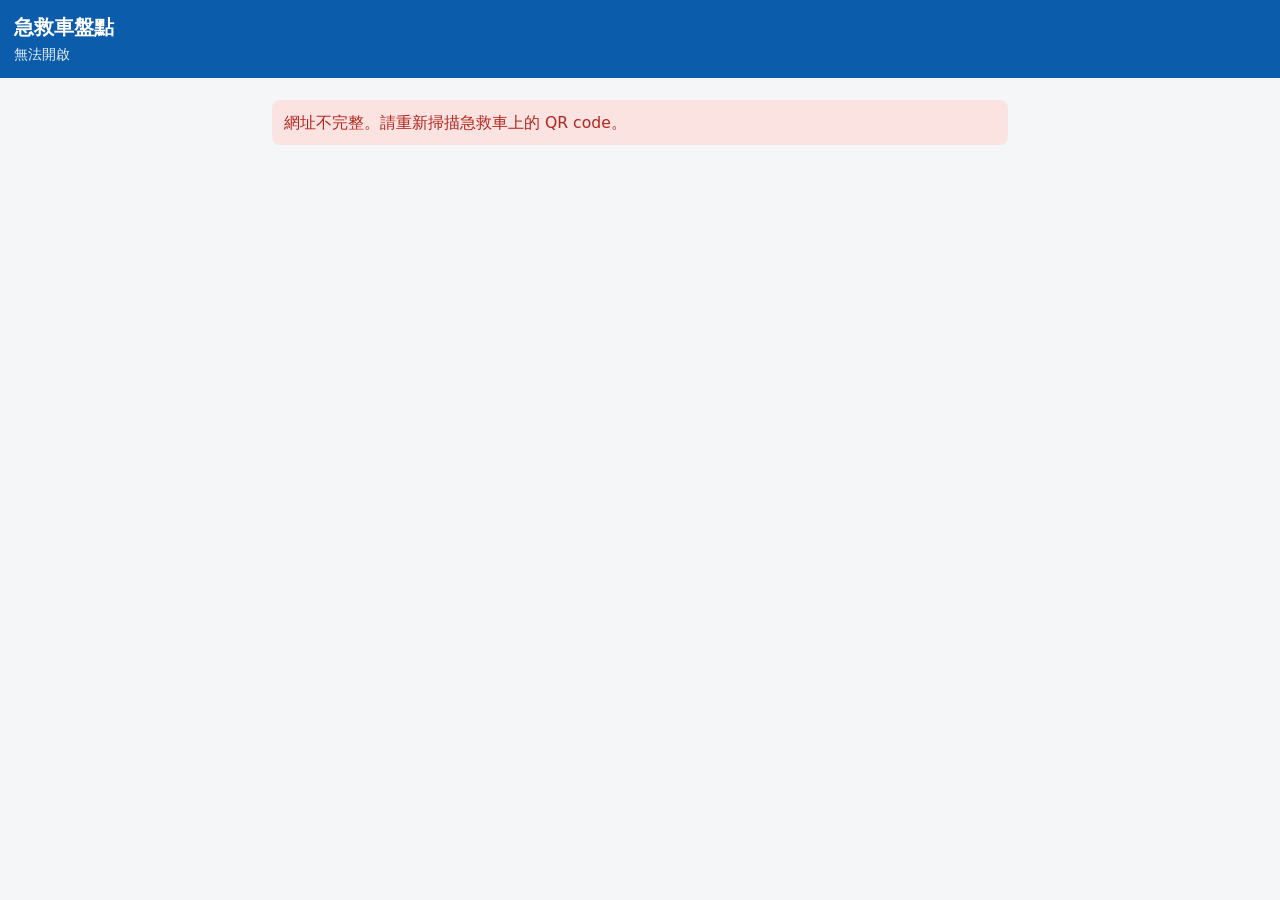
<file: index.html>
<!DOCTYPE html>
<html lang="zh-Hant">
<head>
<meta charset="utf-8">
<meta name="viewport" content="width=device-width, initial-scale=1, viewport-fit=cover">
<title>急救車盤點</title>
<link rel="stylesheet" href="app.css?v=4">
</head>
<body>
<header class="bar">
  <h1>急救車盤點</h1>
  <div class="sub" id="sub">讀取中…</div>
</header>

<div class="wrap">
  <div id="msg"></div>

  <div class="card" id="cartCard" hidden>
    <h2>這一台急救車</h2>
    <div class="row">
      <div><label>編號<span class="hint"></span></label><input id="cartCode" readonly></div>
      <div><label>單位</label><input id="unitName" readonly></div>
    </div>
    <label>放置位置</label>
    <input id="location" readonly>
  </div>

  <div id="menu" hidden>
    <a class="big-link" id="lnkPeriodic" href="#">
      <strong>附件九・定期點班</strong>
      <span>換藥盤時做。全車 38 項，逐項看數量、功能、品質、效期。</span>
    </a>
    <a class="big-link" id="lnkShift" href="#">
      <strong>附件八・例行點班</strong>
      <span>每班交班做。看封簽鎖、急救板、酒精噴槍。</span>
    </a>
    <a class="big-link" id="lnkSeal" href="#">
      <strong>附件七・封簽鎖取用登錄</strong>
      <span>拿備用封簽鎖時登錄。會自動更新單位餘量。</span>
    </a>
  </div>
</div>

<script src="api.js"></script>
<script>
(function () {
  'use strict';
  var q = new URLSearchParams(location.search);
  var cart = q.get('cart') || '';
  var token = q.get('t') || '';
  var demo = q.get('demo') === '1';

  var msg = document.getElementById('msg');
  function fail(text) {
    document.getElementById('sub').textContent = '無法開啟';
    msg.innerHTML = '<div class="notice bad">' + text + '</div>';
  }

  if (!demo && (!cart || !token)) {
    fail('網址不完整。請重新掃描急救車上的 QR code。');
    return;
  }

  CCApi.boot()
    .then(function () { return CCApi.getCartContext(cart, token, demo); })
    .then(function (ctx) {
      if (!ctx || ctx.ok === false) throw new Error(ctx && ctx.error || 'QR code 無效');

      document.getElementById('sub').textContent =
        ctx.cart.CartCode + '｜' + (ctx.unit ? ctx.unit.UnitName : ctx.cart.UnitCode);
      document.getElementById('cartCode').value = ctx.cart.CartCode;
      document.getElementById('unitName').value = ctx.unit ? ctx.unit.UnitName : ctx.cart.UnitCode;
      document.getElementById('location').value = ctx.cart.Location || '';
      document.getElementById('cartCard').hidden = false;
      document.getElementById('menu').hidden = false;

      if (demo) {
        msg.innerHTML = '<div class="notice warn">示範模式：資料是假的，送出不會存進 SharePoint。</div>';
      }

      var qs = demo ? '?demo=1' : ('?cart=' + encodeURIComponent(cart) + '&t=' + encodeURIComponent(token));
      document.getElementById('lnkPeriodic').href = 'periodic.html' + qs;
      document.getElementById('lnkShift').href = 'shift.html' + qs;
      document.getElementById('lnkSeal').href = 'seal.html' + qs;
    })
    .catch(function (e) {
      fail('打不開這台急救車：' + e.message + '<br>請找單位主管處理。');
    });
})();
</script>
</body>
</html>
</file>
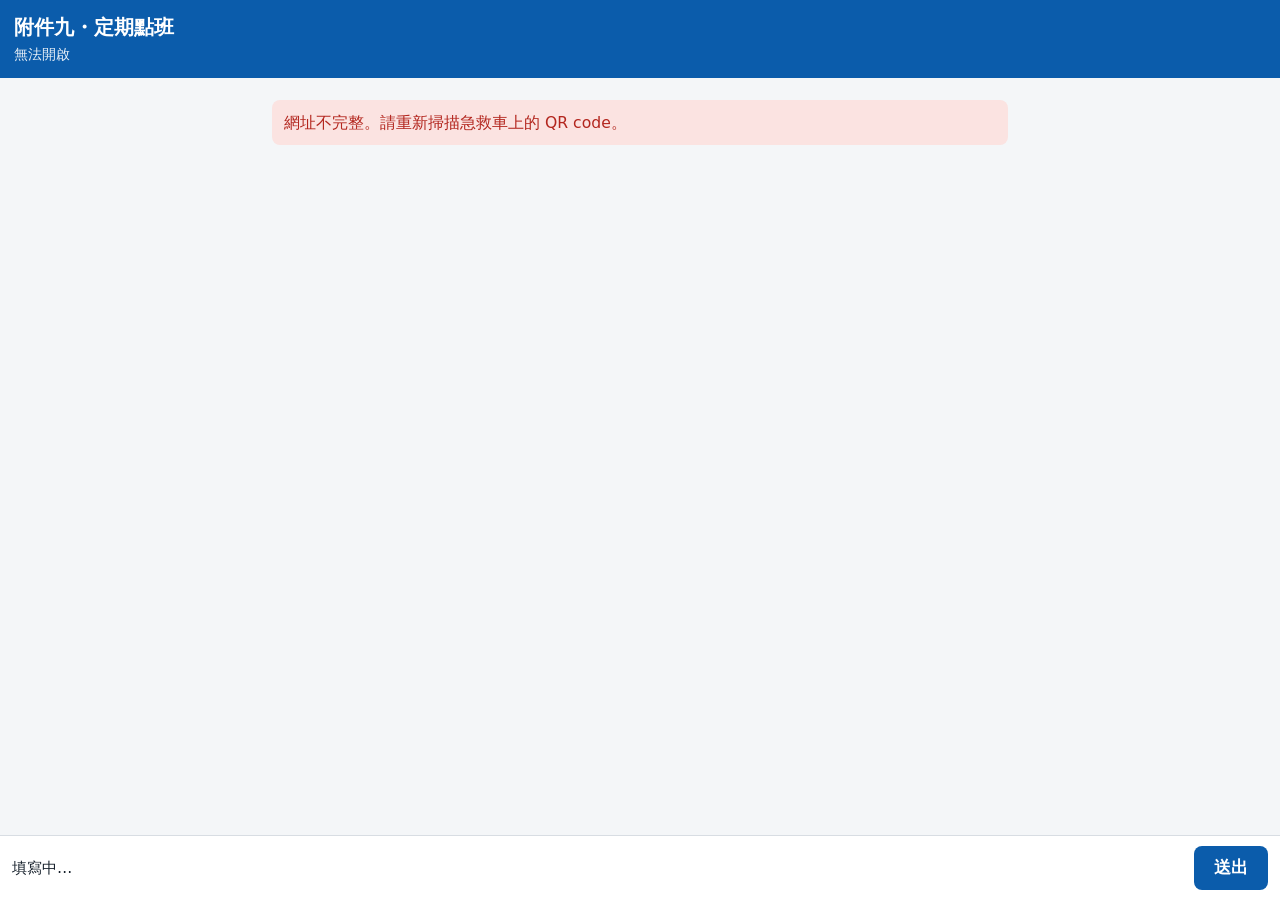
<file: periodic.html>
<!DOCTYPE html>
<html lang="zh-Hant">
<head>
<meta charset="utf-8">
<meta name="viewport" content="width=device-width, initial-scale=1, viewport-fit=cover">
<title>附件九・定期點班</title>
<link rel="stylesheet" href="app.css?v=4">
</head>
<body>
<header class="bar">
  <h1>附件九・定期點班</h1>
  <div class="sub" id="sub">讀取中…</div>
</header>

<div class="wrap">
  <div id="msg"></div>
  <form id="form" hidden>

    <div class="card">
      <h2>點班的人</h2>
      <label for="empNo">員工編號
        <span class="hint">用手機掃員工證上的條碼，或直接打字。</span>
      </label>
      <div class="row">
        <input id="empNo" inputmode="text" autocomplete="off" placeholder="例如 A12345">
        <button type="button" class="primary" id="btnScan" style="flex:0 0 auto">掃條碼</button>
      </div>
      <div class="err" id="empErr"></div>
      <label for="empName">姓名</label>
      <input id="empName" readonly>
    </div>

    <div class="card">
      <h2>基本資料</h2>
      <div class="row stack">
        <div><label for="checkDate">點班日期</label><input type="date" id="checkDate"></div>
        <div><label for="shift">班別</label>
          <select id="shift">
            <option value="D 白班">D 白班</option>
            <option value="E 小夜">E 小夜</option>
            <option value="N 大夜">N 大夜</option>
          </select>
        </div>
      </div>
    </div>

    <div class="card">
      <h2>點班範圍</h2>
      <label for="scope">這次要點到哪裡</label>
      <select id="scope">
        <option value="全車點班">全車點班（展開全部 38 項）</option>
        <option value="僅第一層">僅第一層（只看兩盤封簽鎖）</option>
      </select>
      <div id="reasonWrap" hidden>
        <label for="reasonCode">不需全車點班的原因</label>
        <select id="reasonCode">
          <option value="">請選擇</option>
          <option value="A 查核作業">A 查核作業</option>
          <option value="B 僅取用急救藥盤藥物">B 僅取用急救藥盤藥物</option>
          <option value="C 開啟封簽鎖後因故未使用">C 開啟封簽鎖後因故未使用</option>
        </select>
        <div class="err" id="reasonErr"></div>
      </div>
      <div id="scopeHint"></div>
    </div>

    <div class="card">
      <h2>封簽鎖</h2>
      <label for="outerSeal">外側封簽鎖號碼</label>
      <input id="outerSeal" autocomplete="off">
      <div class="err" id="outerSealErr"></div>
      <div id="traySlots"></div>
    </div>

    <div id="itemsWrap">
      <div class="card">
        <h2>品項點檢</h2>
        <div class="hint">預設都是 ✓ 正常。只要把有問題的改成 ✗，並補上說明。</div>
      </div>
      <div id="sections"></div>
    </div>

    <div class="card">
      <h2>車尾固定欄位</h2>
      <div class="row stack">
        <div><label for="ambu">送消 Ambu 到期日</label><input type="date" id="ambu"></div>
        <div><label for="ambuMask">送消 Ambu Mask 到期日</label><input type="date" id="ambuMask"></div>
      </div>
      <div class="err" id="ambuErr"></div>
      <div class="row stack">
        <div><label for="laryngoDate">喉頭鏡柄電池更換日</label><input type="date" id="laryngoDate"></div>
        <div><label for="laryngoCount">喉頭鏡柄累計使用次數</label><input type="number" id="laryngoCount" min="0" step="1"></div>
      </div>
      <div class="err" id="laryngoErr"></div>
    </div>

    <div class="card">
      <h2>這次判定</h2>
      <div id="findings"></div>
    </div>
  </form>
</div>

<div class="footbar" id="footbar" hidden>
  <div class="summary" id="footSummary">填寫中…</div>
  <button type="button" class="primary" id="btnSubmit">送出</button>
</div>

<script src="rules.js"></script>
<script src="api.js"></script>
<script src="scanner.js?v=4"></script>
<script>
(function () {
  'use strict';

  var q = new URLSearchParams(location.search);
  var cartCode = q.get('cart') || '';
  var token = q.get('t') || '';
  var demo = q.get('demo') === '1';

  var ctx = null, rulesDoc = null;
  var A = CCRules.ANSWER;
  var SECTION_ORDER = ['背面', '桌面', '側面', '第二層', '第三層', '第四層', '第五層'];
  var DIMS = [
    { key: '數量', flag: 'checkQty' },
    { key: '功能', flag: 'checkFunction' },
    { key: '品質', flag: 'checkQuality' },
    { key: '有效期限', flag: 'checkExpiry' }
  ];

  var el = function (id) { return document.getElementById(id); };
  var msg = el('msg');

  function fail(text) {
    el('sub').textContent = '無法開啟';
    msg.innerHTML = '<div class="notice bad">' + text + '</div>';
  }

  /* ---------- ˇ / X 三選一按鈕 ---------- */
  // 畫面上顯示的符號跟存進去的值要分開。
  // ˇ 在手機上畫得很小，顯示用 ✓；但送出的值必須是 ˇ，才對得上 SharePoint 的選項。
  var GLYPH = { 'ˇ': '✓', 'X': '✗', '-': '—' };

  function makeSeg(name, allowNa, onChange) {
    var seg = document.createElement('span');
    seg.className = 'seg';
    seg.dataset.name = name;
    var vals = [A.ok, A.bad];
    if (allowNa) vals.push(A.na);
    // 每一格等寬，寬度依選項數量固定，所有列才會對齊成表格。
    seg.style.gridTemplateColumns = 'repeat(' + vals.length + ', 1fr)';
    seg.style.width = (68 * vals.length) + 'px';
    // 預設就選「正常」，護理師只要點異常的那幾個。
    seg.dataset.value = vals[0];
    vals.forEach(function (v) {
      var b = document.createElement('button');
      b.type = 'button';
      b.dataset.v = v;
      b.textContent = GLYPH[v] || v;
      b.setAttribute('aria-pressed', String(v === seg.dataset.value));
      b.addEventListener('click', function () {
        if (seg.dataset.disabled === '1') return;
        segTouched = true;
        seg.dataset.value = (seg.dataset.value === v) ? '' : v;
        Array.prototype.forEach.call(seg.children, function (c) {
          c.setAttribute('aria-pressed', String(c.dataset.v === seg.dataset.value));
        });
        if (onChange) onChange();
      });
      seg.appendChild(b);
    });
    return seg;
  }

  function segValue(seg) { return seg ? seg.dataset.value : ''; }

  /* ---------- 兩盤封簽鎖 ---------- */
  var traySegs = {};
  function buildTraySlots() {
    var host = el('traySlots');
    [1, 2].forEach(function (n) {
      var box = document.createElement('div');
      var zh = (n === 1) ? '一' : '二';
      box.innerHTML =
        '<label>第' + zh + '盤封簽鎖號碼</label>' +
        '<input id="tray' + n + 'Seal" autocomplete="off">' +
        '<div class="err" id="tray' + n + 'SealErr"></div>';

      [['SealIntact', '封簽鎖外觀完整'], ['DrugOk', '藥物無破損']].forEach(function (pair) {
        var wrap = document.createElement('div');
        wrap.className = 'qrow';
        var lbl = document.createElement('span');
        lbl.className = 'qlabel';
        lbl.textContent = pair[1];
        var seg = makeSeg('Tray' + n + pair[0], false, recompute);
        traySegs['Tray' + n + pair[0]] = seg;
        wrap.appendChild(lbl);
        wrap.appendChild(seg);
        box.appendChild(wrap);
      });
      host.appendChild(box);
    });
    [1, 2].forEach(function (n) {
      el('tray' + n + 'Seal').addEventListener('input', recompute);
    });
  }

  /* ---------- 38 個品項 ---------- */
  var lineNodes = [];
  function buildSections() {
    var host = el('sections');
    var bySection = {};
    ctx.items.forEach(function (it) {
      if (!bySection[it.section]) bySection[it.section] = [];
      bySection[it.section].push(it);
    });

    SECTION_ORDER.forEach(function (sec) {
      var list = bySection[sec];
      if (!list) return;

      var d = document.createElement('details');
      d.className = 'section';
      d.open = (sec === '背面');
      var s = document.createElement('summary');
      s.innerHTML = '<span>' + sec + '</span><span class="badge">' + list.length + ' 項</span>';
      d.appendChild(s);

      list.forEach(function (it) {
        var node = document.createElement('div');
        node.className = 'item';

        var sub = [];
        if (it.spec) sub.push(it.spec);
        if (it.qtyText) sub.push('標準量 ' + it.qtyText);
        var head = document.createElement('div');
        head.innerHTML = '<div class="name">' + it.name + '</div>' +
          '<div class="spec">' + sub.join('　') + '</div>';
        node.appendChild(head);

        var dims = document.createElement('div');
        dims.className = 'dims';
        var segs = {};
        DIMS.forEach(function (dm) {
          if (!it[dm.flag]) return;
          var w = document.createElement('div');
          w.className = 'qrow';
          var t = document.createElement('span');
          t.className = 'qlabel';
          t.textContent = dm.key;
          var seg = makeSeg(it.name + '|' + dm.key, false, recompute);
          segs[dm.key] = seg;
          w.appendChild(t);
          w.appendChild(seg);
          dims.appendChild(w);
        });
        node.appendChild(dims);

        if (it.checkExpiry) {
          var expWrap = document.createElement('div');
          expWrap.innerHTML = '<label>效期<span class="hint">　不填就不判到期</span></label>' +
            '<input type="date" class="expiry">';
          node.appendChild(expWrap);
          expWrap.querySelector('.expiry').addEventListener('change', recompute);
        }

        var extra = document.createElement('div');
        extra.className = 'extra';
        var extraHtml = '';
        if (it.checkQty) {
          extraHtml += '<label>實際數量（標準 ' + it.qtyText + '）</label>' +
            '<input type="number" min="0" step="1" class="actualQty">';
        }
        extraHtml += '<label>說明</label><input class="note" placeholder="怎麼處理的">';
        extra.innerHTML = extraHtml;
        node.appendChild(extra);

        d.appendChild(node);
        lineNodes.push({ item: it, node: node, segs: segs });
      });

      host.appendChild(d);
    });
  }

  /* ---------- 蒐集目前填的內容 ---------- */
  function collect() {
    var lines = lineNodes.map(function (ln) {
      var o = {
        name: ln.item.name, section: ln.item.section, spec: ln.item.spec,
        qtyText: ln.item.qtyText, standardQty: ln.item.standardQty
      };
      DIMS.forEach(function (dm) { o[dm.key] = segValue(ln.segs[dm.key]); });
      var exp = ln.node.querySelector('.expiry');
      var aq = ln.node.querySelector('.actualQty');
      var nt = ln.node.querySelector('.note');
      o.expiryOn = exp ? exp.value : '';
      o.actualQty = (aq && aq.value !== '') ? parseInt(aq.value, 10) : null;
      o.note = nt ? nt.value : '';
      return o;
    });

    return {
      CartCode: ctx.cart.CartCode,
      UnitCode: ctx.cart.UnitCode,
      CheckDate: el('checkDate').value,
      Shift: el('shift').value,
      EmpNo: el('empNo').value.trim().toUpperCase(),
      EmpName: el('empName').value,
      EmpSource: empSource,
      Scope: el('scope').value,
      ReasonCode: el('reasonCode').value,
      OuterSealNumber: el('outerSeal').value.trim(),
      Tray1SealNumber: el('tray1Seal').value.trim(),
      Tray2SealNumber: el('tray2Seal').value.trim(),
      Tray1SealIntact: segValue(traySegs.Tray1SealIntact),
      Tray2SealIntact: segValue(traySegs.Tray2SealIntact),
      Tray1DrugOk: segValue(traySegs.Tray1DrugOk),
      Tray2DrugOk: segValue(traySegs.Tray2DrugOk),
      AmbuExpiryOn: el('ambu').value,
      AmbuMaskExpiryOn: el('ambuMask').value,
      LaryngoBatteryOn: el('laryngoDate').value,
      LaryngoUseCount: parseInt(el('laryngoCount').value, 10) || 0,
      identityInvalid: identityInvalid,
      identityReason: identityReason,
      lines: lines
    };
  }

  /* ---------- 重新判定並畫紅字 ---------- */
  var lastResult = null;
  function recompute() {
    var onlyFirst = el('scope').value === '僅第一層';
    el('reasonWrap').hidden = !onlyFirst;
    el('itemsWrap').hidden = onlyFirst;
    el('scopeHint').innerHTML = onlyFirst
      ? '<div class="notice warn">只點第一層。第二～五層不展開，也不會產生品項明細。</div>'
      : '';

    var form = collect();
    var res = CCRules.evaluatePeriodic(form, ctx, rulesDoc);
    lastResult = res;

    ['empErr', 'reasonErr', 'outerSealErr', 'tray1SealErr', 'tray2SealErr', 'ambuErr', 'laryngoErr']
      .forEach(function (id) { var n = el(id); if (n) n.textContent = ''; });

    var byTarget = {};
    res.findings.forEach(function (f) {
      if (!byTarget[f.target]) byTarget[f.target] = [];
      byTarget[f.target].push(f);
    });

    function put(id, targets) {
      var hits = [];
      targets.forEach(function (t) {
        (byTarget[t] || []).forEach(function (f) { hits.push(f); });
      });
      if (hits.length && el(id)) {
        el(id).textContent = hits.map(function (f) {
          return f.code + ' ' + f.name + '：' + f.message + (f.detail ? '（' + f.detail + '）' : '');
        }).join('；');
      }
    }
    put('empErr', ['EmpNo']);
    put('reasonErr', ['ReasonCode']);
    put('outerSealErr', ['OuterSealNumber']);
    put('tray1SealErr', ['Tray1SealNumber', 'Tray1SealIntact', 'Tray1DrugOk']);
    put('tray2SealErr', ['Tray2SealNumber', 'Tray2SealIntact', 'Tray2DrugOk']);
    put('ambuErr', ['AmbuExpiryOn', 'AmbuMaskExpiryOn']);
    put('laryngoErr', ['LaryngoUseCount']);

    var badSections = {};
    lineNodes.forEach(function (ln) {
      var bad = DIMS.some(function (dm) { return segValue(ln.segs[dm.key]) === A.bad; });
      ln.node.dataset.needExtra = bad ? '1' : '0';
      if (bad) badSections[ln.item.section] = true;
    });
    Array.prototype.forEach.call(document.querySelectorAll('details.section'), function (d) {
      var sec = d.querySelector('summary span').textContent;
      d.dataset.hasBad = badSections[sec] ? '1' : '0';
    });

    renderFindings(res);
    renderFoot(res);
  }

  function renderFindings(res) {
    var host = el('findings');
    if (!res.findings.length) {
      host.innerHTML = '<div class="notice ok">目前沒有發現異常。</div>';
      return;
    }
    host.innerHTML = res.findings.map(function (f) {
      var cls = (f.severity === '高') ? 'bad' : 'warn';
      return '<div class="notice ' + cls + '"><span class="pill ' + cls + '">' + f.severity + '</span> ' +
        f.code + ' ' + f.name + '　' + (f.label || f.target ? '<b>' + (f.label || f.target) + '</b>　' : '') +
        f.message + (f.detail ? '（' + f.detail + '）' : '') + '</div>';
    }).join('');
  }

  function renderFoot(res) {
    var s = el('footSummary');
    if (!res.hasAbnormal) {
      s.innerHTML = '<span class="pill ok">無異常</span> 送出後等主管確認。';
    } else if (res.requiresApproval) {
      s.innerHTML = '<span class="pill bad">高度異常 ' + res.findings.length + ' 項</span> 送出後會立刻通知主管。';
    } else {
      s.innerHTML = '<span class="pill warn">中度異常 ' + res.findings.length + ' 項</span> 送出後等主管確認。';
    }
  }

  /* ---------- 員工編號 ---------- */
  // 預設全是「正常」很省事，但也代表可以完全不看就送出。
  // 記錄有沒有動過任何一個作答，送出時才擋得住「開了就直接按送出」。
  var segTouched = false;
  var empSource = '手動輸入';
  var identityInvalid = false;
  var identityReason = '';
  var empTimer = null;

  function onEmpInput() {
    clearTimeout(empTimer);
    var v = el('empNo').value.trim().toUpperCase();
    el('empName').value = '';
    identityInvalid = false;
    identityReason = '';
    if (!v) { recompute(); return; }
    empTimer = setTimeout(function () {
      CCApi.lookupEmployee(cartCode, token, v, demo).then(function (r) {
        // 打字很快時會同時有好幾個查詢在路上，舊的可能比新的晚回來。
        // 回來時先確認欄位裡還是當初那個員編，不是就整個丟掉。
        if (el('empNo').value.trim().toUpperCase() !== v) return;
        if (r && r.valid) {
          el('empName').value = r.empName || '';
          identityInvalid = false;
          identityReason = '';
        } else {
          identityInvalid = true;
          identityReason = (r && r.reason) || '查無此員工編號';
          el('empName').value = (r && r.empName) || '';
        }
        recompute();
      }).catch(function () {
        // 查不到就先不擋，後端 Flow-2 會再驗一次。
        recompute();
      });
    }, 400);
  }

  /* ---------- 掃員工證條碼 ---------- */
  // 真正的掃碼在 scanner.js（CCScan）。這裡只負責接線。
  function setupScan() {
    var btn = el('btnScan');
    // 只有連相機都拿不到才變灰。沒有原生 BarcodeDetector 不算不支援，
    // CCScan 會自己載後備解碼器。
    if (!CCScan.supported()) {
      btn.textContent = '不支援';
      btn.disabled = true;
      btn.title = '這台裝置不能用相機掃碼，請直接打字。';
      return;
    }
    btn.addEventListener('click', function () {
      CCScan.open({
        title: '把員工證上的條碼填滿白框',
        validate: CCScan.employeeBadge,
        onResult: function (text) {
          el('empNo').value = text;
          empSource = '掃描';
          onEmpInput();
        },
        onError: function (msg) { alert(msg); }
      });
    });
  }

  /* ---------- 送出 ---------- */
  var sending = false;
  function submit() {
    if (sending) return;
    var form = collect();

    if (!form.EmpNo) { alert('請先填員工編號。'); el('empNo').focus(); return; }
    if (form.Scope === '僅第一層' && !form.ReasonCode) {
      alert('選了「僅第一層」就要選原因代號。'); el('reasonCode').focus(); return;
    }

    if (!segTouched && !confirm('這張表的所有項目都還停在預設的「正常」，你沒有動過任何一個。確定每一項都真的檢查過了嗎？')) return;

    var res = lastResult || CCRules.evaluatePeriodic(form, ctx, rulesDoc);
    var warn = res.hasAbnormal
      ? '這張表有 ' + res.findings.length + ' 項異常，送出後會通知主管。確定送出嗎？'
      : '確定送出嗎？送出後不能修改。';
    if (!confirm(warn)) return;

    sending = true;
    el('btnSubmit').disabled = true;
    el('btnSubmit').textContent = '送出中…';

    // 後端會用同一份 rules.json 重算，這份只當對照，不當依據。
    form.clientFindings = res.findings;
    form.clientRulesVersion = rulesDoc.version;
    form.token = token;

    CCApi.submitPeriodic(form, demo).then(function (r) {
      if (!r || r.ok === false) throw new Error((r && r.error) || '送出失敗');
      document.body.innerHTML =
        '<div class="wrap"><div class="notice ok" style="margin-top:40px">' +
        '<h2>送出成功</h2><p>單號：' + (r.recordId || '(無)') + '</p>' +
        (res.hasAbnormal ? '<p>已通知主管。</p>' : '<p>沒有異常，等主管確認即可。</p>') +
        (r.demo ? '<p><b>示範模式，資料沒有真的存起來。</b></p>' : '') +
        '</div></div>';
    }).catch(function (e) {
      sending = false;
      el('btnSubmit').disabled = false;
      el('btnSubmit').textContent = '送出';
      alert('送出失敗：' + e.message + '。請再試一次，或改用紙本並告知主管。');
    });
  }

  /* ---------- 啟動 ---------- */
  if (!demo && (!cartCode || !token)) {
    fail('網址不完整。請重新掃描急救車上的 QR code。');
    return;
  }

  CCApi.boot()
    .then(function (b) {
      rulesDoc = b.rules;
      return CCApi.getCartContext(cartCode, token, demo);
    })
    .then(function (c) {
      if (!c || c.ok === false) throw new Error((c && c.error) || 'QR code 無效');
      ctx = c;

      el('sub').textContent = ctx.cart.CartCode + '｜' + (ctx.unit ? ctx.unit.UnitName : ctx.cart.UnitCode);
      if (demo) msg.innerHTML = '<div class="notice warn">示範模式：資料是假的，送出不會存進 SharePoint。</div>';

      el('checkDate').value = CCRules.todayIso();
      el('outerSeal').value = ctx.cart.OuterSealNumber || '';
      el('ambu').value = ctx.cart.AmbuExpiryOn || '';
      el('ambuMask').value = ctx.cart.AmbuMaskExpiryOn || '';
      el('laryngoDate').value = ctx.cart.LaryngoBatteryOn || '';
      el('laryngoCount').value = ctx.cart.LaryngoUseCount || 0;

      buildTraySlots();
      el('tray1Seal').value = ctx.cart.Tray1SealNumber || '';
      el('tray2Seal').value = ctx.cart.Tray2SealNumber || '';
      buildSections();

      el('form').hidden = false;
      el('footbar').hidden = false;

      el('empNo').addEventListener('input', onEmpInput);
      ['scope', 'reasonCode', 'outerSeal', 'ambu', 'ambuMask', 'checkDate', 'shift']
        .forEach(function (id) { el(id).addEventListener('change', recompute); });
      // 這幾個用打字的，等 change（離開欄位）才判會太慢，改成邊打邊判。
      ['laryngoCount', 'outerSeal'].forEach(function (id) {
        el(id).addEventListener('input', recompute);
      });
      el('btnSubmit').addEventListener('click', submit);
      setupScan();

      recompute();
    })
    .catch(function (e) {
      fail('打不開這張表：' + e.message + '。請找單位主管處理。');
    });
})();
</script>
</body>
</html>
</file>
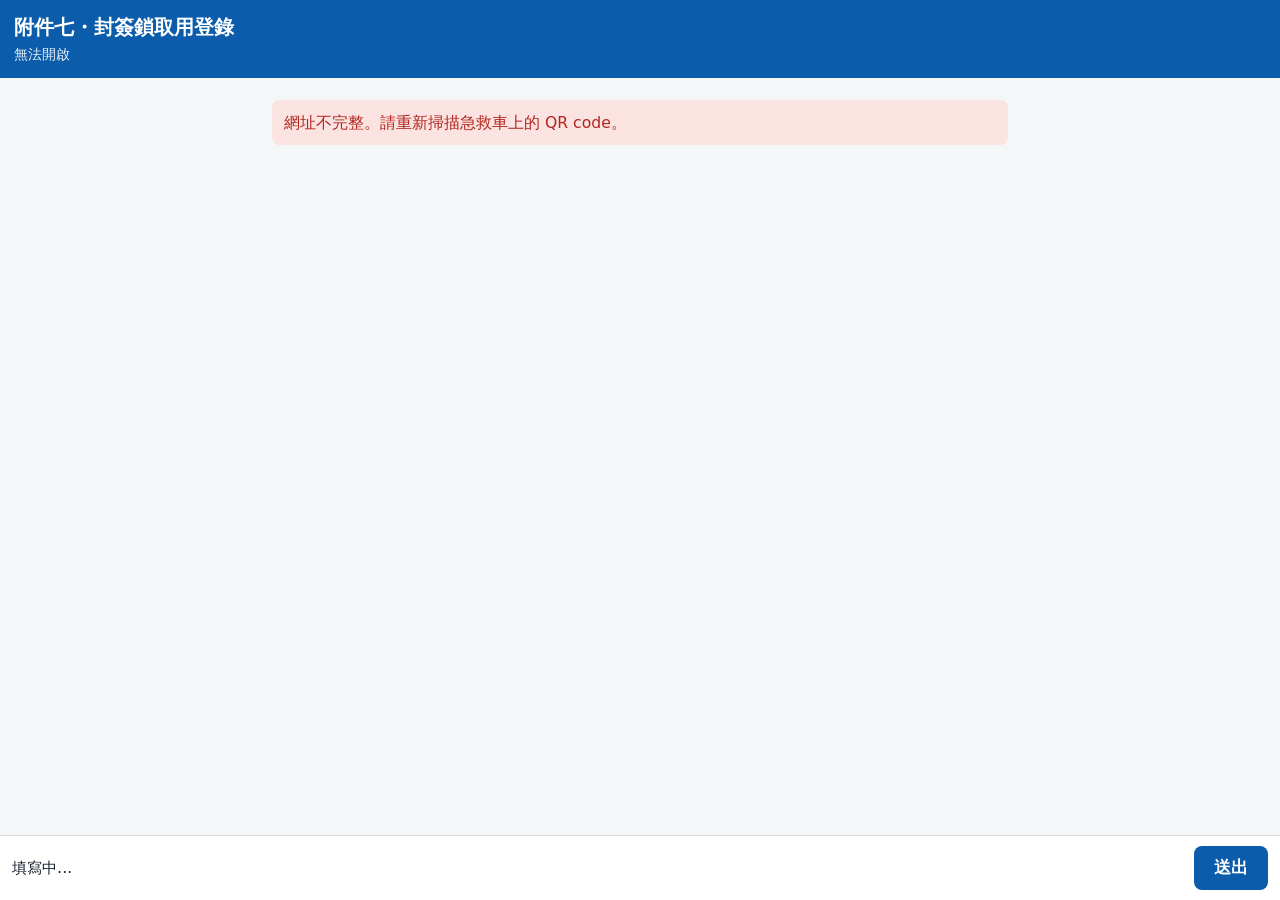
<file: seal.html>
<!DOCTYPE html>
<html lang="zh-Hant">
<head>
<meta charset="utf-8">
<meta name="viewport" content="width=device-width, initial-scale=1, viewport-fit=cover">
<title>附件七・封簽鎖取用登錄</title>
<link rel="stylesheet" href="app.css?v=4">
</head>
<body>
<header class="bar">
  <h1>附件七・封簽鎖取用登錄</h1>
  <div class="sub" id="sub">讀取中…</div>
</header>

<div class="wrap">
  <div id="msg"></div>
  <form id="form" hidden>

    <div class="card">
      <h2>拿鎖的人</h2>
      <label for="empNo">員工編號
        <span class="hint">用手機掃員工證上的條碼，或直接打字。</span>
      </label>
      <div class="row">
        <input id="empNo" inputmode="text" autocomplete="off" placeholder="例如 A12345">
        <button type="button" class="primary" id="btnScan" style="flex:0 0 auto">掃條碼</button>
      </div>
      <div class="err" id="empErr"></div>
      <label for="empName">姓名</label>
      <input id="empName" readonly>
    </div>

    <div class="card">
      <h2>什麼時候</h2>
      <div class="row stack">
        <div><label for="logDate">日期</label><input type="date" id="logDate"></div>
        <div><label for="logTime">時間</label><input type="time" id="logTime"></div>
        <div><label for="shift">班別</label><select id="shift"></select></div>
      </div>
    </div>

    <div class="card">
      <h2>為什麼拿</h2>
      <label for="reason">取用原因</label>
      <select id="reason">
        <option value="">請選擇</option>
        <option value="1 急救">1 急救</option>
        <option value="2 更換藥盤">2 更換藥盤</option>
        <option value="3 急救車稽核">3 急救車稽核</option>
        <option value="4 急救車物料到期">4 急救車物料到期</option>
        <option value="5 其他">5 其他</option>
      </select>
      <div class="err" id="reasonErr"></div>
      <div id="reasonOtherWrap" hidden>
        <label for="reasonOther">其他原因說明</label>
        <input id="reasonOther" autocomplete="off">
      </div>
      <div id="cpcrHint"></div>
    </div>

    <div class="card">
      <h2>鎖的號碼與數量</h2>
      <label for="sealNumber">取用的封簽鎖編號</label>
      <input id="sealNumber" autocomplete="off" placeholder="鎖上印的號碼">
      <div class="err" id="sealErr"></div>

      <div class="row">
        <div>
          <label for="replenishQty">補充量<span class="hint">　有補新的才填</span></label>
          <input type="number" id="replenishQty" min="0" step="1" value="0">
        </div>
        <div>
          <label for="remainQty">剩餘量</label>
          <input type="number" id="remainQty" min="0" step="1">
        </div>
      </div>
      <div class="err" id="remainErr"></div>
      <div class="hint" id="stockHint"></div>
    </div>

    <div class="card">
      <h2>這一筆是什麼</h2>
      <label style="display:flex;align-items:center;gap:10px;font-weight:700">
        <input type="checkbox" id="isAudit" style="width:auto;min-height:auto;transform:scale(1.4)">
        這是主管的週稽核紀錄
      </label>
      <label style="display:flex;align-items:center;gap:10px;font-weight:700">
        <input type="checkbox" id="isCorrection" style="width:auto;min-height:auto;transform:scale(1.4)">
        這是更正之前的某一筆
      </label>
      <div id="correctionWrap" hidden>
        <label for="correctionOfId">被更正的原登錄單號</label>
        <input id="correctionOfId" autocomplete="off" placeholder="例如 SL-CC-8A-01-20260919...">
        <label for="correctionReason">更正原因</label>
        <textarea id="correctionReason" rows="2"></textarea>
        <div class="err" id="correctionErr"></div>
      </div>
      <div class="notice warn" style="margin-top:12px">
        送出後不能改。填錯了請再送一筆，勾「這是更正之前的某一筆」。舊的那筆會留著。
      </div>
    </div>

    <div class="card">
      <h2>這次判定</h2>
      <div id="findings"></div>
    </div>
  </form>
</div>

<div class="footbar" id="footbar" hidden>
  <div class="summary" id="footSummary">填寫中…</div>
  <button type="button" class="primary" id="btnSubmit">送出</button>
</div>

<script src="rules.js"></script>
<script src="api.js"></script>
<script src="scanner.js?v=4"></script>
<script src="form-common.js?v=3"></script>
<script>
(function () {
  'use strict';

  var q = new URLSearchParams(location.search);
  var cartCode = q.get('cart') || '';
  var token = q.get('t') || '';
  var demo = q.get('demo') === '1';

  var ctx = null, rulesDoc = null, lastResult = null;
  var el = CCForm.el;

  function num(v, dflt) {
    var n = parseInt(v, 10);
    return isNaN(n) ? dflt : n;
  }

  function collect() {
    return {
      formType: 'seal',
      CartCode: ctx.cart.CartCode,
      UnitCode: ctx.cart.UnitCode,
      LogDate: el('logDate').value,
      LogTime: el('logTime').value,
      Shift: el('shift').value,
      KeeperEmpNo: el('empNo').value.trim().toUpperCase(),
      KeeperEmpName: el('empName').value,
      EmpSource: CCForm.empSource(),
      SealNumber: el('sealNumber').value.trim(),
      ReplenishQty: num(el('replenishQty').value, 0),
      RemainQty: num(el('remainQty').value, null),
      Reason: el('reason').value,
      ReasonOther: el('reasonOther').value.trim(),
      IsAudit: el('isAudit').checked,
      IsCorrection: el('isCorrection').checked,
      CorrectionOfId: el('correctionOfId').value.trim(),
      CorrectionReason: el('correctionReason').value.trim(),
      identityInvalid: CCForm.identityInvalid(),
      identityReason: CCForm.identityReason()
    };
  }

  /** 剩餘量預設值：單位目前餘量 − 1（拿走這一把）＋ 補充量。 */
  function suggestRemain() {
    var stock = (ctx.unit && typeof ctx.unit.SealStockRemain === 'number')
      ? ctx.unit.SealStockRemain : null;
    if (stock === null) return;
    var v = stock - 1 + num(el('replenishQty').value, 0);
    if (v < 0) v = 0;
    el('remainQty').value = v;
  }

  function recompute() {
    var reason = el('reason').value;
    el('reasonOtherWrap').hidden = (reason !== '5 其他');
    el('correctionWrap').hidden = !el('isCorrection').checked;

    var hours = (ctx.settings && ctx.settings.CpcrRecheckHours) || '1';
    el('cpcrHint').innerHTML = (reason === '1 急救')
      ? '<div class="notice warn">急救後要在 <b>' + hours + ' 小時</b>內完成物品與藥品補充點班（SOP 註 3）。逾時系統會通知主管。</div>'
      : '';

    var stock = (ctx.unit && typeof ctx.unit.SealStockRemain === 'number') ? ctx.unit.SealStockRemain : null;
    el('stockHint').textContent = (stock === null)
      ? ''
      : '本單位目前登記的備用封簽鎖餘量：' + stock + ' 把。';

    var form = collect();
    var res = CCRules.evaluateSeal(form, ctx, rulesDoc);
    lastResult = res;

    CCForm.clearErrors(['empErr', 'reasonErr', 'sealErr', 'remainErr', 'correctionErr']);
    var byTarget = CCForm.groupByTarget(res.findings);
    CCForm.putError('empErr', byTarget, ['KeeperEmpNo']);
    CCForm.putError('remainErr', byTarget, ['RemainQty']);

    CCForm.renderFindings('findings', res);
    CCForm.renderFoot('footSummary', res);
  }

  function submit() {
    var form = collect();
    if (!form.KeeperEmpNo) { alert('請先填員工編號。'); el('empNo').focus(); return; }
    if (!form.Reason) { alert('請選取用原因。'); el('reason').focus(); return; }
    if (form.Reason === '5 其他' && !form.ReasonOther) {
      alert('選了「其他」就要寫說明。'); el('reasonOther').focus(); return;
    }
    if (!form.SealNumber) { alert('請填取用的封簽鎖編號。'); el('sealNumber').focus(); return; }
    if (form.RemainQty === null) { alert('請填剩餘量。'); el('remainQty').focus(); return; }
    if (form.IsCorrection && (!form.CorrectionOfId || !form.CorrectionReason)) {
      alert('更正紀錄要填原單號與更正原因。'); el('correctionOfId').focus(); return;
    }

    CCForm.submit({
      form: form, result: lastResult || CCRules.evaluateSeal(form, ctx, rulesDoc),
      token: token, rulesDoc: rulesDoc, demo: demo,
      endpoint: 'submitSealUrl', btnId: 'btnSubmit'
    });
  }

  CCForm.boot({
    cartCode: cartCode, token: token, demo: demo,
    onReady: function (c, rd) {
      ctx = c; rulesDoc = rd;

      CCForm.fillShiftOptions('shift', ctx);
      el('logDate').value = CCRules.todayIso();
      var now = new Date();
      el('logTime').value = String(now.getHours()).padStart(2, '0') + ':' + String(now.getMinutes()).padStart(2, '0');
      suggestRemain();

      el('form').hidden = false;
      el('footbar').hidden = false;

      CCForm.wireEmployee('empNo', 'empName', cartCode, token, demo, recompute);
      CCForm.wireScan('btnScan', 'empNo', recompute);
      ['logDate', 'logTime', 'shift', 'reason', 'reasonOther', 'sealNumber',
       'isAudit', 'isCorrection', 'correctionOfId', 'correctionReason'].forEach(function (id) {
        el(id).addEventListener('change', recompute);
      });
      el('replenishQty').addEventListener('input', function () { suggestRemain(); recompute(); });
      el('remainQty').addEventListener('input', recompute);
      el('btnSubmit').addEventListener('click', submit);

      recompute();
    }
  });
})();
</script>
</body>
</html>
</file>
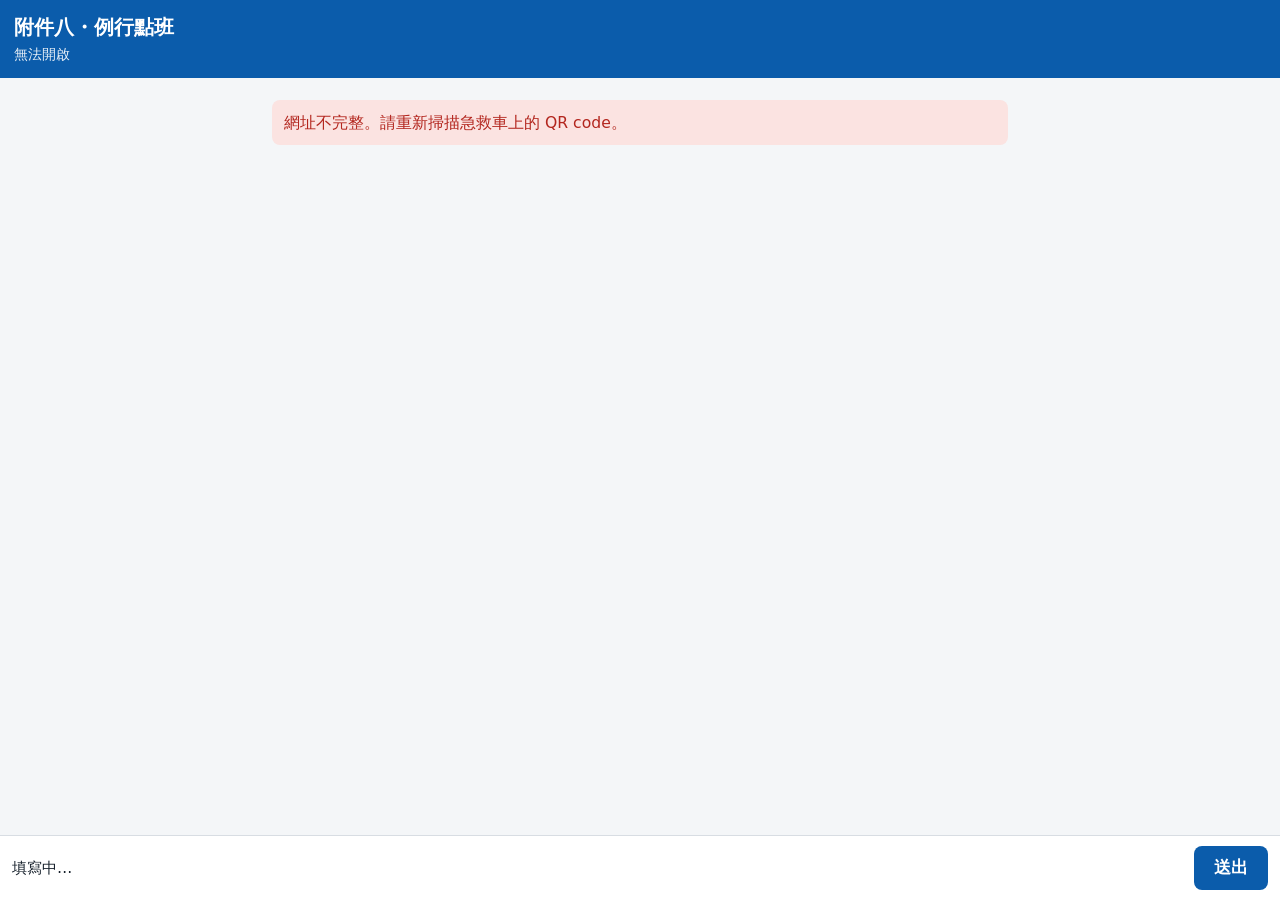
<file: shift.html>
<!DOCTYPE html>
<html lang="zh-Hant">
<head>
<meta charset="utf-8">
<meta name="viewport" content="width=device-width, initial-scale=1, viewport-fit=cover">
<title>附件八・例行點班</title>
<link rel="stylesheet" href="app.css?v=4">
</head>
<body>
<header class="bar">
  <h1>附件八・例行點班</h1>
  <div class="sub" id="sub">讀取中…</div>
</header>

<div class="wrap">
  <div id="msg"></div>
  <form id="form" hidden>

    <div class="card">
      <h2>點班的人</h2>
      <label for="empNo">員工編號
        <span class="hint">用手機掃員工證上的條碼，或直接打字。</span>
      </label>
      <div class="row">
        <input id="empNo" inputmode="text" autocomplete="off" placeholder="例如 A12345">
        <button type="button" class="primary" id="btnScan" style="flex:0 0 auto">掃條碼</button>
      </div>
      <div class="err" id="empErr"></div>
      <label for="empName">姓名</label>
      <input id="empName" readonly>
    </div>

    <div class="card">
      <h2>基本資料</h2>
      <div class="row stack">
        <div><label for="checkDate">點班日期</label><input type="date" id="checkDate"></div>
        <div><label for="shift">班別</label><select id="shift"></select></div>
      </div>
    </div>

    <div class="card">
      <h2>急救車狀態</h2>
      <label style="display:flex;align-items:center;gap:10px;font-weight:700">
        <input type="checkbox" id="inUse" style="width:auto;min-height:auto;transform:scale(1.4)">
        這台急救車正在使用中
      </label>
      <div class="hint">勾了以後封簽鎖那兩欄會自動填「使用中」並鎖住，不判封簽異常。</div>
      <div id="inUseHint"></div>
    </div>

    <div class="card">
      <h2>逐項點檢</h2>

      <div>
        <div class="qrow"><span class="qlabel">封簽鎖外觀完整</span><span id="segSealIntact"></span></div>
      </div>

      <label for="outerSeal">外側封簽鎖號碼</label>
      <input id="outerSeal" autocomplete="off">
      <div class="err" id="outerSealErr"></div>

      <div>
        <div class="qrow"><span class="qlabel">急救板</span><span id="segBoardOk"></span></div>
      </div>

      <div>
        <div class="qrow"><span class="qlabel">酒精噴槍於效期內</span><span id="segSprayOk"></span></div>
      </div>

      <div class="err" id="itemErr"></div>

      <label for="abnormalDesc">異常說明與處理
        <span class="hint">　有任何一項是 X 就要填。</span>
      </label>
      <textarea id="abnormalDesc" rows="3" placeholder="例如：酒精噴槍已過期，已更換新品並通知組長"></textarea>
    </div>

    <div class="card">
      <h2>這次判定</h2>
      <div id="findings"></div>
    </div>
  </form>
</div>

<div class="footbar" id="footbar" hidden>
  <div class="summary" id="footSummary">填寫中…</div>
  <button type="button" class="primary" id="btnSubmit">送出</button>
</div>

<script src="rules.js"></script>
<script src="api.js"></script>
<script src="scanner.js?v=4"></script>
<script src="form-common.js?v=3"></script>
<script>
(function () {
  'use strict';

  var q = new URLSearchParams(location.search);
  var cartCode = q.get('cart') || '';
  var token = q.get('t') || '';
  var demo = q.get('demo') === '1';

  var ctx = null, rulesDoc = null, lastResult = null;
  var A = CCRules.ANSWER;
  var el = CCForm.el;
  var segs = {};

  /* ---------- 蒐集 ---------- */
  function collect() {
    return {
      formType: 'shift',
      CartCode: ctx.cart.CartCode,
      UnitCode: ctx.cart.UnitCode,
      CheckDate: el('checkDate').value,
      Shift: el('shift').value,
      EmpNo: el('empNo').value.trim().toUpperCase(),
      EmpName: el('empName').value,
      EmpSource: CCForm.empSource(),
      InUse: el('inUse').checked,
      SealIntact: el('inUse').checked ? '使用中' : CCForm.segValue(segs.SealIntact),
      OuterSealNumber: el('outerSeal').value.trim(),
      BoardOk: CCForm.segValue(segs.BoardOk),
      SprayOk: CCForm.segValue(segs.SprayOk),
      AbnormalDesc: el('abnormalDesc').value,
      identityInvalid: CCForm.identityInvalid(),
      identityReason: CCForm.identityReason()
    };
  }

  /* ---------- 重新判定 ---------- */
  function recompute() {
    var inUse = el('inUse').checked;
    CCForm.setSegDisabled(segs.SealIntact, inUse);
    el('outerSeal').disabled = inUse;
    el('inUseHint').innerHTML = inUse
      ? '<div class="notice warn">使用中。封簽鎖不列入判定，但急救板與酒精噴槍還是要點。</div>'
      : '';

    var form = collect();
    var res = CCRules.evaluateShift(form, ctx, rulesDoc);
    lastResult = res;

    CCForm.clearErrors(['empErr', 'outerSealErr', 'itemErr']);
    var byTarget = CCForm.groupByTarget(res.findings);
    CCForm.putError('empErr', byTarget, ['EmpNo']);
    CCForm.putError('outerSealErr', byTarget, ['OuterSealNumber', 'SealIntact']);
    CCForm.putError('itemErr', byTarget, ['BoardOk', 'SprayOk']);

    CCForm.renderFindings('findings', res);
    CCForm.renderFoot('footSummary', res);
  }

  /* ---------- 送出 ---------- */
  function submit() {
    var form = collect();
    if (!form.EmpNo) { alert('請先填員工編號。'); el('empNo').focus(); return; }

    var res = lastResult || CCRules.evaluateShift(form, ctx, rulesDoc);
    if (res.hasAbnormal && !form.AbnormalDesc.trim()) {
      alert('有異常就要填「異常說明與處理」。');
      el('abnormalDesc').focus();
      return;
    }
    CCForm.submit({
      form: form, result: res, token: token, rulesDoc: rulesDoc, demo: demo,
      endpoint: 'submitShiftUrl', btnId: 'btnSubmit'
    });
  }

  /* ---------- 啟動 ---------- */
  CCForm.boot({
    cartCode: cartCode, token: token, demo: demo,
    onReady: function (c, rd) {
      ctx = c; rulesDoc = rd;

      CCForm.fillShiftOptions('shift', ctx);
      el('checkDate').value = CCRules.todayIso();
      el('outerSeal').value = ctx.cart.OuterSealNumber || '';
      el('inUse').checked = !!ctx.cart.InUse;

      segs.SealIntact = CCForm.mountSeg('segSealIntact', [A.ok, A.bad], recompute);
      segs.BoardOk = CCForm.mountSeg('segBoardOk', [A.ok, A.bad, A.na], recompute);
      segs.SprayOk = CCForm.mountSeg('segSprayOk', [A.ok, A.bad, A.na], recompute);

      el('form').hidden = false;
      el('footbar').hidden = false;

      CCForm.wireEmployee('empNo', 'empName', cartCode, token, demo, recompute);
      CCForm.wireScan('btnScan', 'empNo', recompute);
      ['checkDate', 'shift', 'outerSeal', 'inUse', 'abnormalDesc'].forEach(function (id) {
        el(id).addEventListener('change', recompute);
      });
      el('outerSeal').addEventListener('input', recompute);
      el('btnSubmit').addEventListener('click', submit);

      recompute();
    }
  });
})();
</script>
</body>
</html>
</file>
<file: app.css>
/* 護理師大多用手機填，所以先把手機排版做對，桌機只是變寬一點。 */
:root {
  --bg: #f4f6f8;
  --card: #ffffff;
  --line: #d8dde3;
  --text: #16202b;
  --muted: #5b6b7b;
  --ok: #0f7b3d;
  --warn: #9a6400;
  --bad: #b3261e;
  --brand: #0b5cab;
  --tap: 44px; /* 手指最小可點高度 */
}

* { box-sizing: border-box; }

html, body {
  /* 手機上的表單不該能左右捲。萬一哪個欄位又撐破了，至少不會整頁歪掉。 */
  overflow-x: hidden;
  margin: 0;
  background: var(--bg);
  color: var(--text);
  font-family: "Noto Sans TC", "Microsoft JhengHei", system-ui, sans-serif;
  font-size: 17px;
  line-height: 1.6;
}

.wrap { max-width: 760px; margin: 0 auto; padding: 12px 12px 96px; }

header.bar {
  position: sticky; top: 0; z-index: 20;
  background: var(--brand); color: #fff;
  padding: 12px 14px;
}
header.bar h1 { margin: 0; font-size: 1.15rem; }
header.bar .sub { font-size: .85rem; opacity: .9; }

.card {
  background: var(--card);
  border: 1px solid var(--line);
  border-radius: 10px;
  padding: 14px;
  margin: 12px 0;
}
.card > h2 {
  margin: 0 0 10px;
  font-size: 1.02rem;
  border-left: 4px solid var(--brand);
  padding-left: 8px;
}

label { display: block; font-weight: 600; margin: 12px 0 4px; }
.hint { color: var(--muted); font-size: .85rem; font-weight: 400; }

input, select, textarea {
  width: 100%;
  /* iOS 的日期欄位有自己的最小寬度，不設 min-width 會撐破格子跑到隔壁欄。 */
  min-width: 0;
  max-width: 100%;
  box-sizing: border-box;
  min-height: var(--tap);
  padding: 8px 10px;
  border: 1px solid var(--line);
  border-radius: 8px;
  font: inherit;
  background: #fff;
  color: inherit;
}
input[readonly] { background: #eef1f4; color: var(--muted); }

/* Safari 的日期／時間欄位有自己的最小寬度，width:100% 壓不下去，
   會撐破卡片、甚至讓整頁可以左右捲。
   拿掉原生外觀之後它才會照我們設的寬度走。點下去一樣會跳出系統的選日期介面。 */
input[type="date"], input[type="time"] {
  -webkit-appearance: none;
  appearance: none;
  text-align: left;
}
/* 光是拿掉外觀還不夠：iOS 把日期文字包在一層自己的元素裡，
   那一層有 UA 給的最小寬度，會把整個欄位撐開。要一起壓成 0。 */
input[type="date"]::-webkit-date-and-time-value,
input[type="time"]::-webkit-date-and-time-value {
  text-align: left;
  min-width: 0;
  margin: 0;
}
input[type="date"]::-webkit-datetime-edit,
input[type="time"]::-webkit-datetime-edit {
  padding: 0;
  min-width: 0;
}

/* 紅字：擋不住送出，只是提醒。 */
.err { color: var(--bad); font-size: .88rem; margin-top: 4px; font-weight: 600; }
.err:empty { display: none; }
.field-bad input, .field-bad select { border-color: var(--bad); }

/* 用 grid 而不是 flex：flex 的 basis 在窄螢幕會被內容撐開，
   iOS 的日期欄位特別寬，會把隔壁的欄位擠出去。grid 給固定份數就不會。 */
.row {
  display: grid;
  grid-template-columns: repeat(auto-fit, minmax(150px, 1fr));
  gap: 10px;
}
.row > * { min-width: 0; }
/* 有的標籤一行放不下（例如「送消 Ambu Mask 到期日」），
   換行後欄位就會比隔壁低一截。給標籤固定高度，兩欄才會對齊。 */
.row > div > label { min-height: 3.1em; margin-top: 0; }

/* iOS 的 input[type=date] 不會縮到比它顯示的文字還窄，
   min-width:0 也壓不住。跟別的欄位並排一定會擠出去，
   所以含日期的列直接一欄到底，最保險。 */
.row.stack { grid-template-columns: 1fr; }
.row.stack > div > label { min-height: 0; }

/* 每一列都是「標籤 ＋ 作答」兩欄。
   作答欄寬度由 JS 依選項數量固定，所有列才會對齊成表格。 */
.qrow {
  display: grid;
  grid-template-columns: 1fr auto;
  align-items: center;
  gap: 12px;
  padding: 8px 0;
}
.qrow + .qrow { border-top: 1px solid #eef1f4; }
.qrow .qlabel { font-weight: 600; line-height: 1.35; }
.qrow .qsub { display: block; font-weight: 400; font-size: .82rem; color: var(--muted); }

/* ˇ / X 做成等寬的格子，每一格一樣大，戴手套也好按 */
.seg { display: grid; border: 1px solid var(--line); border-radius: 8px; overflow: hidden; }
.seg button {
  width: 100%; min-height: 48px;
  border: 0; background: #fff; font: inherit; cursor: pointer;
  /* ˇ 這個字在手機上畫得很小，改用 ✓ 並放大，跟 X 看起來才一樣重。 */
  font-size: 1.35rem; font-weight: 600; line-height: 1;
  border-right: 1px solid var(--line);
}
.seg button:last-child { border-right: 0; }
.seg button[aria-pressed="true"][data-v="ˇ"] { background: var(--ok); color: #fff; }
.seg button[aria-pressed="true"][data-v="X"] { background: var(--bad); color: #fff; }
.seg button[aria-pressed="true"][data-v="-"] { background: #8a97a4; color: #fff; }
.seg button[disabled] { background: #f0f2f4; color: #b6bfc8; cursor: not-allowed; }

/* 品項清單 */
details.section { border: 1px solid var(--line); border-radius: 10px; background: #fff; margin: 10px 0; }
details.section > summary {
  padding: 12px 14px; font-weight: 700; cursor: pointer; list-style: none;
  display: flex; justify-content: space-between; align-items: center;
}
details.section > summary::-webkit-details-marker { display: none; }
details.section > summary .badge {
  font-weight: 600; font-size: .8rem; color: var(--muted);
}
details.section[data-has-bad="1"] > summary { color: var(--bad); }

.item { border-top: 1px solid var(--line); padding: 12px 14px; }
.item .name { font-weight: 700; }
.item .spec { color: var(--muted); font-size: .85rem; }
.item .dims { margin-top: 6px; }
.item .extra { margin-top: 8px; display: none; }
.item[data-need-extra="1"] .extra { display: block; }

/* 底部固定送出列 */
.footbar {
  position: fixed; left: 0; right: 0; bottom: 0; z-index: 30;
  background: #fff; border-top: 1px solid var(--line);
  padding: 10px 12px; display: flex; gap: 10px; align-items: center;
}
.footbar .summary { flex: 1; font-size: .9rem; }
button.primary {
  min-height: var(--tap); padding: 0 20px;
  background: var(--brand); color: #fff; border: 0; border-radius: 8px;
  font: inherit; font-weight: 700; cursor: pointer;
}
button.primary[disabled] { background: #9aa8b5; cursor: not-allowed; }

.pill { display: inline-block; padding: 2px 8px; border-radius: 999px; font-size: .8rem; font-weight: 700; }
.pill.ok { background: #e3f3e9; color: var(--ok); }
.pill.warn { background: #fbf0d9; color: var(--warn); }
.pill.bad { background: #fbe3e1; color: var(--bad); }

.notice { padding: 10px 12px; border-radius: 8px; margin: 10px 0; font-size: .92rem; }
.notice.ok { background: #e3f3e9; color: var(--ok); }
.notice.warn { background: #fbf0d9; color: var(--warn); }
.notice.bad { background: #fbe3e1; color: var(--bad); }

.big-link {
  display: block; background: #fff; border: 1px solid var(--line); border-radius: 10px;
  padding: 16px; margin: 10px 0; text-decoration: none; color: inherit;
}
.big-link strong { display: block; font-size: 1.05rem; }
.big-link span { color: var(--muted); font-size: .88rem; }
.big-link[aria-disabled="true"] { opacity: .5; pointer-events: none; }
</file>
